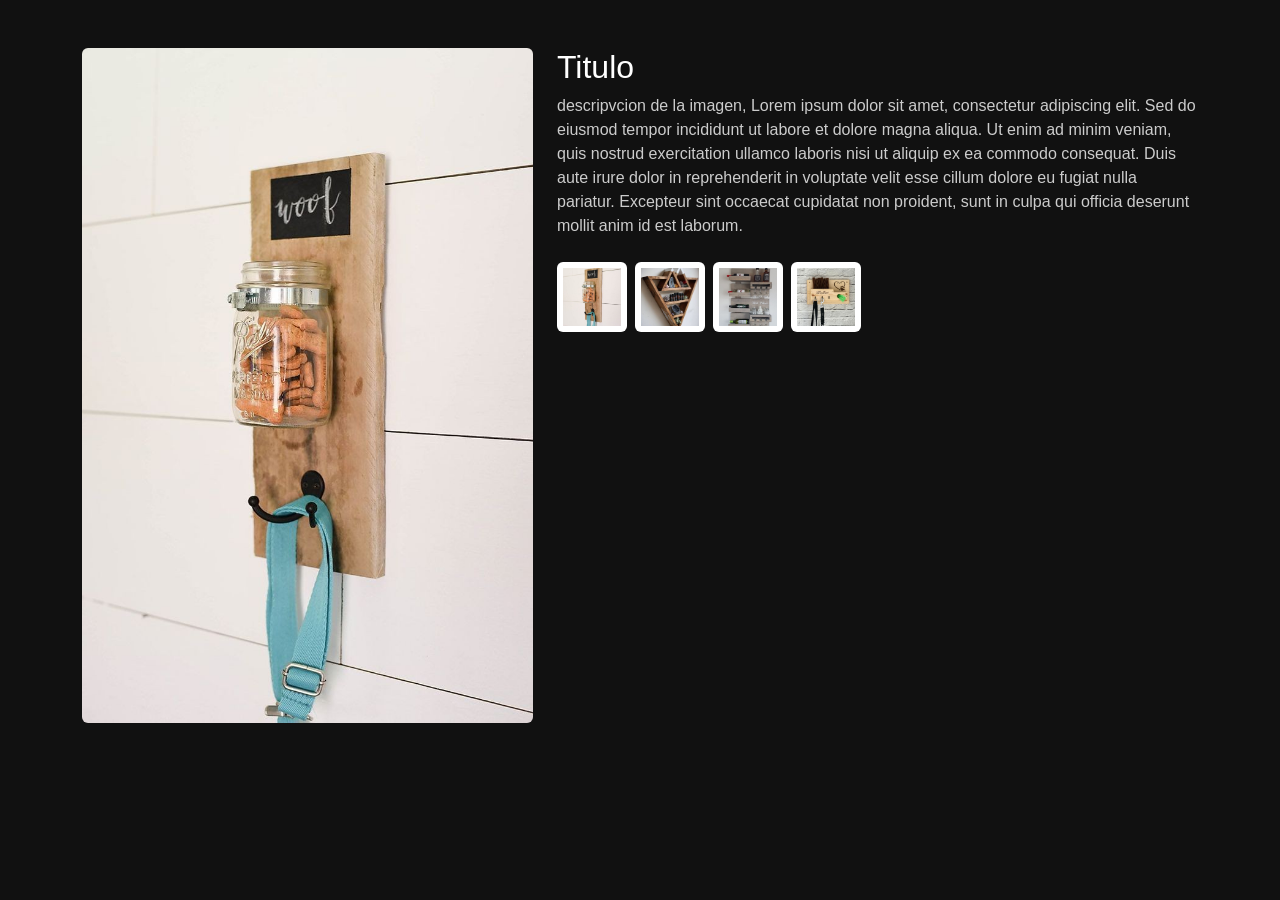
<file: pruebas.html>
<!DOCTYPE html>
<html lang="es">
<head>
  <meta charset="UTF-8">
  <title>Perfil Daniela</title>
  <meta name="viewport" content="width=device-width, initial-scale=1">

  <!-- Bootstrap CSS -->
  <link href="https://cdn.jsdelivr.net/npm/bootstrap@5.3.3/dist/css/bootstrap.min.css" rel="stylesheet">
  <link rel="stylesheet" href="css/carrucel.css">
</head>
<body>

  <div class="container my-5">
    <div class="row justify-content-center align-items-start g-4">
      <!-- Imagen principal -->
      <div class="col-12 col-md-5 text-center">
        <img src="./assets/img/imgs/carrucel (1).jpg" class="img-fluid main-photo rounded" alt="Daniela" data-index="0">
      </div>

      <!-- Descripción -->
      <div class="col-12 col-md-7 text-light">
        <h2>Titulo</h2>
        <p>
          descripvcion de la imagen, Lorem ipsum dolor sit amet, consectetur adipiscing elit. Sed do eiusmod tempor incididunt ut labore et dolore magna aliqua. Ut enim ad minim veniam, quis nostrud exercitation ullamco laboris nisi ut aliquip ex ea commodo consequat. Duis aute irure dolor in reprehenderit in voluptate velit esse cillum dolore eu fugiat nulla pariatur. Excepteur sint occaecat cupidatat non proident, sunt in culpa qui officia deserunt mollit anim id est laborum.
          <br>
        </p>

        <!-- Miniaturas -->
        <div class="d-flex flex-wrap gap-2 mt-4">
          <img src="./assets/img/imgs/carrucel (1).jpg" class="thumbnail img-thumbnail" alt="Mini 1" data-index="0">
          <img src="./assets/img/imgs/carrucel (2).jpg" class="thumbnail img-thumbnail" alt="Mini 2" data-index="1">
          <img src="./assets/img/imgs/carrucel (3).jpg" class="thumbnail img-thumbnail" alt="Mini 3" data-index="2">
          <img src="./assets/img/imgs/carrucel (4).jpg" class="thumbnail img-thumbnail" alt="Mini 4" data-index="3">
        </div>
      </div>
    </div>
  </div>

  <!-- Modal con carrusel -->
  <div class="modal fade" id="carouselModal" tabindex="-1" aria-hidden="true">
    <div class="modal-dialog modal-dialog-centered modal-xl">
      <div class="modal-content bg-dark">
        <div class="modal-body p-0">
          <div id="Carouselportafolio" class="carousel slide" data-bs-ride="carousel">
            <div class="carousel-inner">
              <div class="carousel-item active">
                <img src="./assets/img/imgs/carrucel (1).jpg" class="d-block w-100" alt="producto 1">
              </div>
              <div class="carousel-item">
                <img src="./assets/img/imgs/carrucel (2).jpg" class="d-block w-100" alt="producto 2">
              </div>
              <div class="carousel-item">
                <img src="./assets/img/imgs/carrucel (3).jpg" class="d-block w-100" alt="producto 3">
              </div>
              <div class="carousel-item">
                <img src="./assets/img/imgs/carrucel (4).jpg" class="d-block w-100" alt="producto 4">
              </div>
            </div>
            <!-- Flechas -->
            <button class="carousel-control-prev" type="button" data-bs-target="#Carouselportafolio" data-bs-slide="prev">
              <span class="carousel-control-prev-icon" aria-hidden="true"></span>
              <span class="visually-hidden">Anterior</span>
            </button>
            <button class="carousel-control-next" type="button" data-bs-target="#Carouselportafolio" data-bs-slide="next">
              <span class="carousel-control-next-icon" aria-hidden="true"></span>
              <span class="visually-hidden">Siguiente</span>
            </button>
          </div>
        </div>
      </div>
    </div>
  </div>

  <!-- Scripts -->
  <script src="https://cdn.jsdelivr.net/npm/bootstrap@5.3.3/dist/js/bootstrap.bundle.min.js"></script>
  <script src="js/carrucel.js"></script>
</body>
</html>
</file>
<file: css/carrucel.css>
body {
  background-color: #111;
  font-family: Arial, sans-serif;
}

h2 {
  color: #fff;
}

p {
  color: #ccc;
}

.main-photo {
  cursor: pointer;
  transition: transform 0.3s;
  max-width: 100%;
}

.main-photo:hover {
  transform: scale(1.05);
}

.thumbnail {
  width: 70px;
  height: 70px;
  object-fit: cover;
  cursor: pointer;
  border: 2px solid transparent;
  transition: border 0.3s;
}

.thumbnail:hover {
  border: 2px solid #0d6efd;
}

.carousel-inner img {
  object-fit: cover;
  max-height: 90vh;
}
</file>
